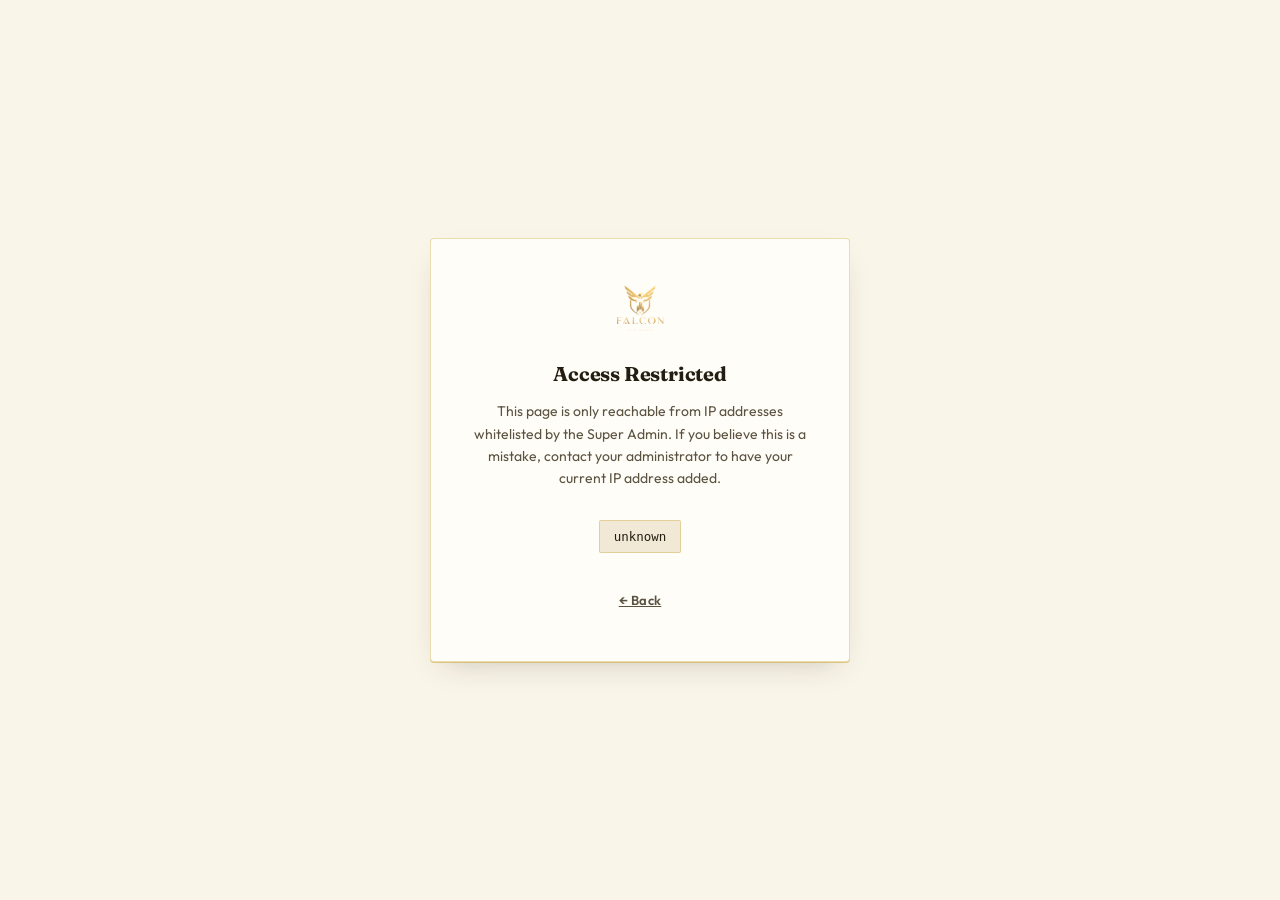
<file: blocked.html>
<!DOCTYPE html>
<html lang="en">
<head>
<meta charset="UTF-8">
<meta name="viewport" content="width=device-width, initial-scale=1.0">
<title>Access Restricted — Forms by Falcon Properties</title>
<link rel="icon" href="logo.png">
<link rel="stylesheet" href="styles.css">
<style>
  .wrap{ max-width:420px; padding:20px; text-align:center; }
  .wrap img{ width:60px; margin-bottom:18px; opacity:.85; }
  .wrap h2{ font-size:20px; margin-bottom:10px; }
  .wrap p{ color:var(--ink-soft); font-size:14px; line-height:1.6; }
  .ip-tag{ display:inline-block; margin-top:16px; font-family:monospace; font-size:12.5px; background:var(--creme-deep); border:1px solid var(--gold-line); padding:8px 14px; border-radius:var(--radius); }
</style>
</head>
<body>
<div class="center-screen">
  <div class="wrap panel" style="padding:40px 34px;">
    <img src="logo.png" alt="">
    <h2>Access Restricted</h2>
    <p>This page is only reachable from IP addresses whitelisted by the Super Admin. If you believe this is a mistake, contact your administrator to have your current IP address added.</p>
    <div class="ip-tag" id="ipTag">—</div>
    <div style="margin-top:26px;"><a href="index.html" class="btn btn-ghost">← Back</a></div>
  </div>
</div>
<script>
  document.getElementById('ipTag').textContent = sessionStorage.getItem('__blockedIP') || 'unknown';
</script>
</body>
</html>
</file>
<file: styles.css>
/* ============================================================
   FORMS BY FALCON PROPERTIES — Design System
   Palette: Crème field, royal gold accent, ink text
   Type: Fraunces (display, luxury real-estate serif) + Outfit (utility)
   Signature: hairline "wing" double-rule dividers + gold foil corner seal
   ============================================================ */

@import url('https://fonts.googleapis.com/css2?family=Fraunces:opsz,wght@9..144,300;9..144,500;9..144,600;9..144,700;9..144,900&family=Outfit:wght@300;400;500;600;700&display=swap');

:root{
  --creme:        #FAF5E9;
  --creme-deep:   #F1E9D6;
  --ivory-panel:  #FFFDF8;
  --ink:          #241E12;
  --ink-soft:     #5B5240;
  --gold:         #C9A227;
  --gold-bright:  #E7C34C;
  --gold-deep:    #9C7A1B;
  --gold-line:    rgba(201,162,39,0.35);
  --danger:       #A23B2E;
  --success:      #3E6B4A;

  --radius:       2px;
  --radius-lg:    4px;
  --shadow-gold:  0 1px 0 rgba(201,162,39,0.5), 0 12px 30px -14px rgba(36,30,18,0.25);
  --ease:         cubic-bezier(.22,.61,.36,1);
}

*{ box-sizing:border-box; }
html{ scroll-behavior:smooth; }
body{
  margin:0;
  background:var(--creme);
  color:var(--ink);
  font-family:'Outfit',sans-serif;
  font-weight:400;
  -webkit-font-smoothing:antialiased;
}

h1,h2,h3,.display{
  font-family:'Fraunces',serif;
  font-weight:700;
  letter-spacing:-0.01em;
  color:var(--ink);
  margin:0;
}

.eyebrow{
  font-family:'Outfit',sans-serif;
  font-size:11px;
  letter-spacing:.22em;
  text-transform:uppercase;
  color:var(--gold-deep);
  font-weight:600;
}

/* ---------- Signature: hairline double-rule "wing" divider ---------- */
.wing-rule{
  display:flex; align-items:center; gap:10px;
  width:100%; margin:0; user-select:none;
}
.wing-rule::before,.wing-rule::after{
  content:""; flex:1; height:1px;
  background:linear-gradient(90deg,transparent, var(--gold-line) 20%, var(--gold-line) 80%, transparent);
}
.wing-rule .diamond{
  width:6px;height:6px;transform:rotate(45deg);
  background:var(--gold); flex-shrink:0;
}

/* ---------- Gold-bordered surfaces ---------- */
.panel{
  background:var(--ivory-panel);
  border:1px solid var(--gold-line);
  border-radius:var(--radius-lg);
  box-shadow:var(--shadow-gold);
}
.panel-hairline{
  border:1px solid var(--gold-line);
  border-radius:var(--radius);
}

/* corner seal (gold foil dot) used on cards for "signature" moments */
.seal{
  position:relative;
}
.seal::after{
  content:"";
  position:absolute; top:10px; right:10px;
  width:6px;height:6px;border-radius:50%;
  background:radial-gradient(circle at 30% 30%, var(--gold-bright), var(--gold-deep));
  box-shadow:0 0 0 3px rgba(201,162,39,0.12);
}

/* ---------- Buttons ---------- */
.btn{
  font-family:'Outfit',sans-serif;
  font-weight:600; font-size:13px; letter-spacing:.02em;
  padding:12px 22px;
  border-radius:var(--radius);
  border:1px solid var(--gold-line);
  background:transparent;
  color:var(--ink);
  cursor:pointer;
  transition:all .25s var(--ease);
  display:inline-flex; align-items:center; justify-content:center; gap:8px;
}
.btn:hover{ border-color:var(--gold); background:rgba(201,162,39,0.06); }
.btn-gold{
  background:linear-gradient(180deg, var(--gold-bright), var(--gold));
  border-color:var(--gold-deep);
  color:#241E12;
  box-shadow:0 1px 0 rgba(255,255,255,.4) inset, 0 8px 18px -8px rgba(156,122,27,.55);
}
.btn-gold:hover{ filter:brightness(1.05); transform:translateY(-1px); }
.btn-gold:active{ transform:translateY(0); }
.btn-ghost{ border-color:transparent; color:var(--ink-soft); }
.btn-ghost:hover{ color:var(--ink); border-color:var(--gold-line); }
.btn-danger{ border-color:rgba(162,59,46,.35); color:var(--danger); }
.btn-danger:hover{ background:rgba(162,59,46,.06); border-color:var(--danger); }
.btn:disabled{ opacity:.45; cursor:not-allowed; }
.btn-block{ width:100%; }

/* ---------- Inputs ---------- */
.field-label{
  display:block; font-size:12.5px; font-weight:600; color:var(--ink);
  margin-bottom:7px; letter-spacing:.01em;
}
.field-help{ font-size:12px; color:var(--ink-soft); margin-top:6px; }
input[type=text],input[type=email],input[type=password],input[type=number],
input[type=date],input[type=time],input[type=tel],input[type=url],
textarea, select{
  width:100%;
  font-family:'Outfit',sans-serif;
  font-size:14.5px;
  color:var(--ink);
  background:var(--ivory-panel);
  border:1px solid var(--gold-line);
  border-radius:var(--radius);
  padding:12px 14px;
  transition:border-color .2s var(--ease), box-shadow .2s var(--ease);
}
textarea{ resize:vertical; min-height:90px; font-family:'Outfit',sans-serif; }
input:focus, textarea:focus, select:focus{
  outline:none;
  border-color:var(--gold);
  box-shadow:0 0 0 3px rgba(201,162,39,0.12);
}
input::placeholder, textarea::placeholder{ color:#B8AE94; }

/* checkbox / radio */
.opt-row{ display:flex; align-items:center; gap:10px; padding:8px 0; }
.opt-row input[type=checkbox], .opt-row input[type=radio]{
  width:17px; height:17px; accent-color:var(--gold-deep); cursor:pointer;
}

/* ---------- Loader ---------- */
.falcon-loader{
  width:34px; height:34px; border-radius:50%;
  border:2px solid var(--gold-line); border-top-color:var(--gold);
  animation:spin .9s linear infinite;
}
@keyframes spin{ to{ transform:rotate(360deg); } }

/* ---------- Scrollbar ---------- */
::-webkit-scrollbar{ width:9px; height:9px; }
::-webkit-scrollbar-track{ background:var(--creme); }
::-webkit-scrollbar-thumb{ background:var(--gold-line); border-radius:6px; }
::-webkit-scrollbar-thumb:hover{ background:var(--gold); }

/* ---------- Utility ---------- */
.container{ max-width:1180px; margin:0 auto; padding:0 28px; }
.center-screen{ min-height:100vh; display:flex; align-items:center; justify-content:center; }
.hidden{ display:none !important; }
.toast{
  position:fixed; bottom:26px; left:50%; transform:translateX(-50%) translateY(20px);
  background:var(--ink); color:var(--creme); font-size:13.5px; font-weight:500;
  padding:13px 22px; border-radius:var(--radius); border:1px solid var(--gold-line);
  opacity:0; pointer-events:none; transition:all .35s var(--ease); z-index:9999;
  letter-spacing:.01em;
}
.toast.show{ opacity:1; transform:translateX(-50%) translateY(0); }
.toast.error{ border-color:rgba(162,59,46,.5); }

@media (prefers-reduced-motion: reduce){
  *{ animation-duration:.001ms !important; transition-duration:.001ms !important; }
}
</file>
